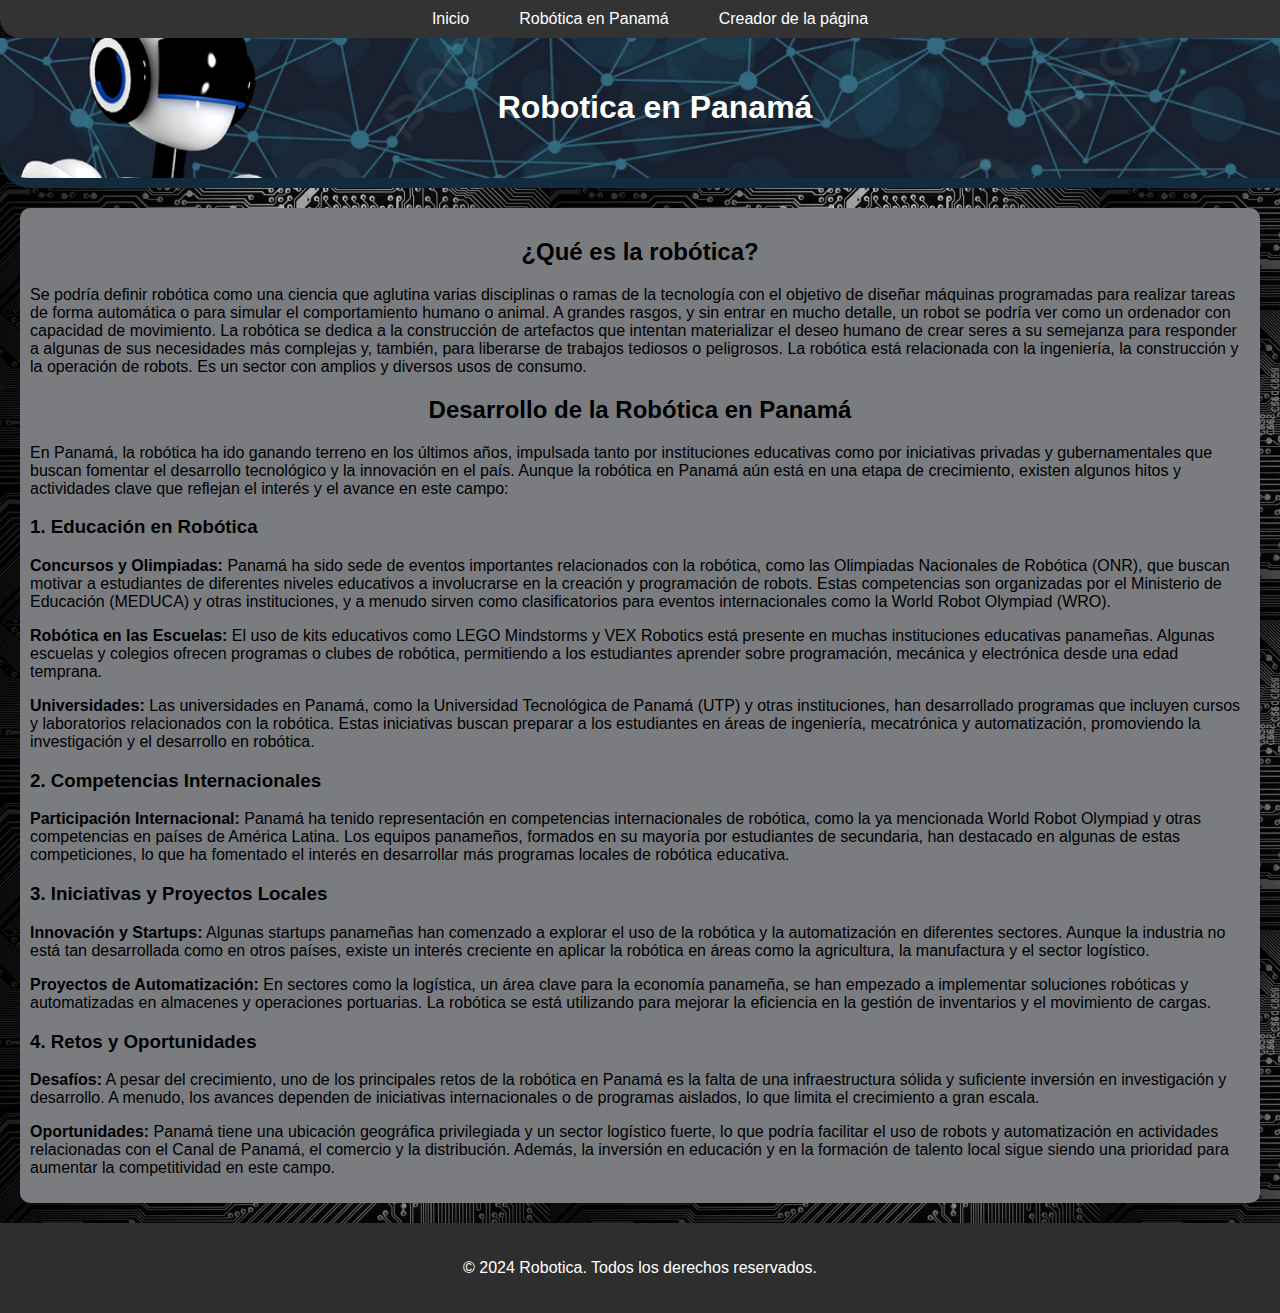
<file: robotica-en-Panama.html>
<!DOCTYPE html>
<html lang="es">
<head>
    <meta charset="UTF-8">
    <meta name="viewport" content="width=device-width, initial-scale=1.0">
    <title>Robotica en Panamá</title>
    <link rel="stylesheet" href="CSS/estilo.css">
    <link rel="stylesheet"  href="https://cdnjs.cloudflare.com/ajax/libs/animate.css/4.1.1/animate.min.css">
</head>
<body>
    <!-- Barra de navegación  -->
    <nav class="navbar-sticky">
        <div class="start">
            <ul>
                <li><a href="index.html">Inicio</a></li> <!-- Corregido el enlace al inicio -->
                <li><a href="robotica-en-Panama.html">Robótica en Panamá</a></li>
                <li><a href="sobremi.html">Creador de la página</a></li>
            </ul>
        </div>
    </nav>

    <div class="header">
        <h1 class="animate__animated animate__bounce" >
            Robotica en Panamá
        </h1>
    </div>

    
    <div class="contenedor">
        <div class="contenido">
            <h2 >¿Qué es la robótica? </h2>
            <p>
                Se podría definir robótica como una ciencia que aglutina varias disciplinas o ramas de la tecnología con el objetivo de diseñar máquinas programadas para realizar tareas de forma automática o para simular el comportamiento humano o animal. A grandes rasgos, y sin entrar en mucho detalle, un robot se podría ver como un ordenador con capacidad de movimiento.
                La robótica se dedica a la construcción de artefactos que intentan materializar el deseo humano de crear seres a su semejanza para responder a algunas de sus necesidades más complejas y, también, para liberarse de trabajos tediosos o peligrosos. La robótica está relacionada con la ingeniería, la construcción y la operación de robots. Es un sector con amplios y diversos usos de consumo. 
            </p>
            <div>
                <h2 >Desarrollo de la Robótica en Panamá</h2>
                <p>En Panamá, la robótica ha ido ganando terreno en los últimos años, impulsada tanto por instituciones educativas como por iniciativas privadas y gubernamentales que buscan fomentar el desarrollo tecnológico y la innovación en el país. Aunque la robótica en Panamá aún está en una etapa de crecimiento, existen algunos hitos y actividades clave que reflejan el interés y el avance en este campo:</p>
                
                <h3>1. Educación en Robótica</h3>
                <p><strong>Concursos y Olimpiadas:</strong> Panamá ha sido sede de eventos importantes relacionados con la robótica, como las Olimpiadas Nacionales de Robótica (ONR), que buscan motivar a estudiantes de diferentes niveles educativos a involucrarse en la creación y programación de robots. Estas competencias son organizadas por el Ministerio de Educación (MEDUCA) y otras instituciones, y a menudo sirven como clasificatorios para eventos internacionales como la World Robot Olympiad (WRO).</p>
                <p><strong>Robótica en las Escuelas:</strong> El uso de kits educativos como LEGO Mindstorms y VEX Robotics está presente en muchas instituciones educativas panameñas. Algunas escuelas y colegios ofrecen programas o clubes de robótica, permitiendo a los estudiantes aprender sobre programación, mecánica y electrónica desde una edad temprana.</p>
                <p><strong>Universidades:</strong> Las universidades en Panamá, como la Universidad Tecnológica de Panamá (UTP) y otras instituciones, han desarrollado programas que incluyen cursos y laboratorios relacionados con la robótica. Estas iniciativas buscan preparar a los estudiantes en áreas de ingeniería, mecatrónica y automatización, promoviendo la investigación y el desarrollo en robótica.</p>
              
                <h3>2. Competencias Internacionales</h3>
                <p><strong>Participación Internacional:</strong> Panamá ha tenido representación en competencias internacionales de robótica, como la ya mencionada World Robot Olympiad y otras competencias en países de América Latina. Los equipos panameños, formados en su mayoría por estudiantes de secundaria, han destacado en algunas de estas competiciones, lo que ha fomentado el interés en desarrollar más programas locales de robótica educativa.</p>
              
                <h3>3. Iniciativas y Proyectos Locales</h3>
                <p><strong>Innovación y Startups:</strong> Algunas startups panameñas han comenzado a explorar el uso de la robótica y la automatización en diferentes sectores. Aunque la industria no está tan desarrollada como en otros países, existe un interés creciente en aplicar la robótica en áreas como la agricultura, la manufactura y el sector logístico.</p>
                <p><strong>Proyectos de Automatización:</strong> En sectores como la logística, un área clave para la economía panameña, se han empezado a implementar soluciones robóticas y automatizadas en almacenes y operaciones portuarias. La robótica se está utilizando para mejorar la eficiencia en la gestión de inventarios y el movimiento de cargas.</p>
              
                <h3>4. Retos y Oportunidades</h3>
                <p><strong>Desafíos:</strong> A pesar del crecimiento, uno de los principales retos de la robótica en Panamá es la falta de una infraestructura sólida y suficiente inversión en investigación y desarrollo. A menudo, los avances dependen de iniciativas internacionales o de programas aislados, lo que limita el crecimiento a gran escala.</p>
                <p><strong>Oportunidades:</strong> Panamá tiene una ubicación geográfica privilegiada y un sector logístico fuerte, lo que podría facilitar el uso de robots y automatización en actividades relacionadas con el Canal de Panamá, el comercio y la distribución. Además, la inversión en educación y en la formación de talento local sigue siendo una prioridad para aumentar la competitividad en este campo.</p>
            </div>
        </div>

        
          

        

    </div>
    <div class="footer">
        <p>&copy; 2024 Robotica. Todos los derechos reservados.</p> 
    </div>
</body>
</html>
</file>
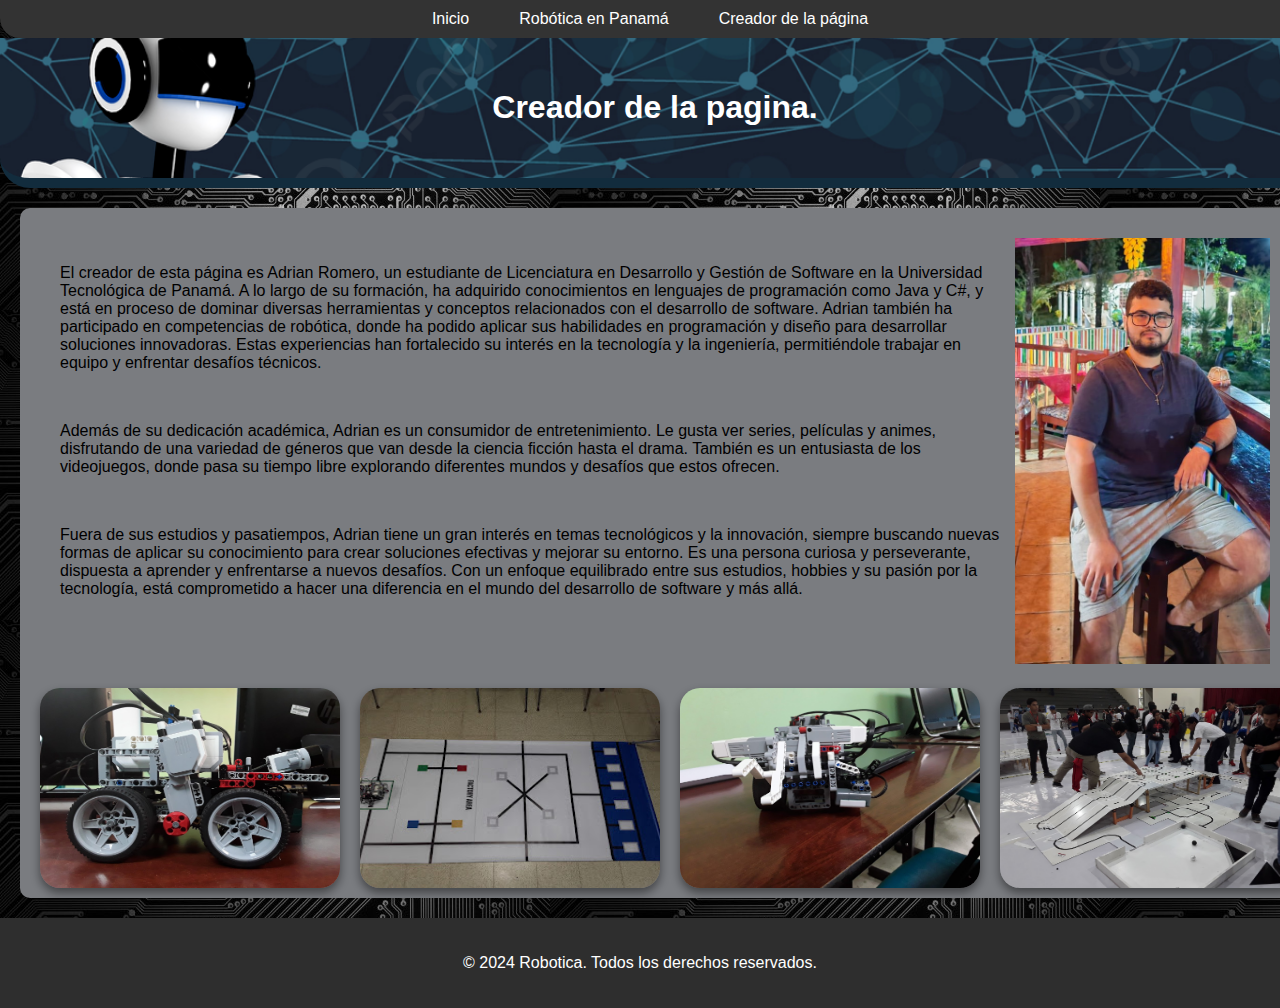
<file: sobremi.html>
<!DOCTYPE html>
<html lang="es">
<head>
    <meta charset="UTF-8">
    <meta name="viewport" content="width=device-width, initial-scale=1.0">
    <title>Robotica en Panamá</title>
    <link rel="stylesheet" href="CSS/estilo.css"> 
    <link rel="stylesheet"  href="https://cdnjs.cloudflare.com/ajax/libs/animate.css/4.1.1/animate.min.css">
  
</head>
<body>
    <!--Barra de navegacion -->
    <nav class="navbar-sticky">
        <div class="start">
            <ul>
                <li><a href="index.html">Inicio</a></li> <!-- Corregido el enlace al inicio -->
                <li><a href="robotica-en-Panama.html">Robótica en Panamá</a></li>
                <li><a href="sobremi.html">Creador de la página</a></li>
            </ul>
        </div>
    </nav>

    <div class="header">
        <h1 class="animate__animated animate__lightSpeedInLeft">
            Creador de la pagina.
        </h1>
    </div>

    
    <div class="contenedor">
        <div class="contenido">
            
            <div class="informacion">
                <div class="contenedorinformacion">
                    <p>
                        El creador de esta página es Adrian Romero, un estudiante de Licenciatura en Desarrollo y Gestión de Software en la Universidad Tecnológica de Panamá. 
                        A lo largo de su formación, ha adquirido conocimientos en lenguajes de programación como Java y C#, y está en proceso de dominar diversas herramientas y conceptos relacionados con el desarrollo de software. 
                        Adrian también ha participado en competencias de robótica, donde ha podido aplicar sus habilidades en programación y diseño para desarrollar soluciones innovadoras. 
                        Estas experiencias han fortalecido su interés en la tecnología y la ingeniería, permitiéndole trabajar en equipo y enfrentar desafíos técnicos.
                    </p>
                    <br>
                    <p>
                        Además de su dedicación académica, Adrian es un consumidor de entretenimiento. 
                        Le gusta ver series, películas y animes, disfrutando de una variedad de géneros que van desde la ciencia ficción hasta el drama. 
                        También es un entusiasta de los videojuegos, donde pasa su tiempo libre explorando diferentes mundos y desafíos que estos ofrecen.
                    </p>
                    <br>
                    <p>
                        Fuera de sus estudios y pasatiempos, Adrian tiene un gran interés en temas tecnológicos y la innovación, siempre buscando nuevas formas de aplicar su conocimiento para crear soluciones efectivas y mejorar su entorno. 
                        Es una persona curiosa y perseverante, dispuesta a aprender y enfrentarse a nuevos desafíos. 
                        Con un enfoque equilibrado entre sus estudios, hobbies y su pasión por la tecnología, está comprometido a hacer una diferencia en el mundo del desarrollo de software y más allá.
                    </p>
                    
                    
                </div>
                
                <div class="perfil">
                    <img src="img/yo.jpg" alt="">
                </div>
            </div>

            <div class="cartas">
                <div class="card"><img src="img/robot1.jpg" alt=""></a></div>
                <div class="card"><img src="img/robot2.jpg" alt=""></div>
                <div class="card"><img src="img/robot3.jpg" alt=""></div>
                <div class="card"><img src="img/robot4.jpg" alt=""></div>
                
            </div>
            
            
        </div>



       
        

        

    </div>
    <div class="footer">
        <p>&copy; 2024 Robotica. Todos los derechos reservados.</p> 
    </div>
</body>
</html>
</file>
<file: CSS/estilo.css>
body {
    background-image: url(../img/Fondo.jpg);
    font-family: Arial, sans-serif; /* Añadir una fuente predeterminada */
    margin: 0;
    padding: 0;
    flex: 1 0 auto;
}

h2 {
    text-align: center;
}

/* Barra de navegación */
.navbar-sticky {
    width: 100%;
    max-width: 1309px;
    display: flex;
    justify-content: center; 
    align-items: center;
    padding: 10px 20px;
    background-color: #333;
    color: white;
    position: sticky;
    top: 0;
    z-index: 1000;
    border-radius: 0px 0px 20px 20px;
}


.start {
    display: flex; 
    justify-content: center; 
}

.start ul {
    list-style-type: none;
    margin: 0;
    padding: 0;
    display: flex;
}

.start ul li {
    margin-right: 20px; 
}

.start ul li a {
    color: white;
    text-decoration: none;
    padding: 10px 15px;
    transition: background-color 0.3s ease;
}

.start ul li a:hover {
    background-color: #555;
    border-radius: 20px;
}


.header {
    width: 100%;
    max-width: 1300px;
    color: white;
    padding: 30px 15px;
    margin: 0 auto;
    border-bottom: 10px solid #122c3d;
    background-image: url(../img/fondo2.jpg);
    background-size: cover; 
    background-position: center; 
    border-radius: 0px 0px 30px 30px ;
    text-align: center;
    
}

/* Contenedor */
.contenedor {
    display: flex;
    width: 100%;
    max-width: 1500px;
    margin: 0 auto; 
    
}
.contenido{
    width: 100%;
    max-width: 1300px;
    flex: 50%; 
    padding: 10px;
    margin: 20px;
    border-radius: 10px;
    background-color: rgb(122, 124, 128);
}

/* Noticias */


.noticia{
    width: 100%;
    max-width: 300px;
    background-color: #fff;
    border-radius: 10px;
    box-shadow: 0 0 30px 0 rgba(0, 0, 0, .1);
    padding: 15px 20px 20px;
    margin: 20px; 
    max-height: 530px; 
     overflow: hidden;
    
}


.Top {
    background-color: #007bff;
    padding: 10px;
    border-radius: 8px 8px 0 0;
    color: #fff;
}

.Top .Titulo {
    font-size: 20px;
    font-weight: bold;
    text-align: center;
}

.listanoticias {
    list-style: none;
    padding: 0;
    margin: 0;
}

.listanoticias li {
    border-bottom: 1px solid #ddd;
    padding: 10px 0;
}



/* Estilos para los artículos */
.Noticias {
    margin: auto;
    position: relative;
    min-height: 80px;
    padding-top: 5px;
}

.Noticias figure {
    margin: 0 15px 0 0;
    position: relative;
}

.Noticias figure img {
    position: absolute;
    left: 0;
    top: 0;
    width: 80px;
    height: 80px;
    border-radius: 5px;
}


/* Título de la noticia */
.Noticias .Titulo {
    font-weight: 700;
    font-size: 12px;
    line-height: 15px;
    max-height: 45px;
    overflow: hidden;
    margin-left: 82px;
    top: 0px;
}

.Noticias .Titulo a {
    color: #333;
    text-decoration: none;
}

.Noticias .Titulo a:hover {
    color: #007bff;
}

/* Categoría de la noticia */
.CatLnk {
    display: inline-block;
    margin-top: 5px;
    font-size: 14px;
    color: #007bff;
    text-decoration: none;
}

.footer{
    width: 100%;
    max-width: 1920px;
    background-color: #2e2e2e;
    color: #FFF;
    text-align: center;
    padding: 20px 0;
    width: 100%;
    margin: 0;
}

/*Sobre mi */
.perfil{
    width: 1300px;
    height: auto; 
    border-radius: 10px;
    margin-right: 20px; 
}
.informacion{
    
    display: flex; 
    align-items: start; 
    margin: 20px; 
    
}

.informacion img{
    width: 100%;
    height: 100%;
}

.contenedorinformacion{
    
    margin: 10px;
}
table {
    width: 100%; 
    border-collapse: separate; 
    border-spacing: 10px; 
}

td {
    text-align: center; 
}

table img {
    max-width: 100px; 
    height: auto; 
    border-radius: 5px;
}

.cartas{
    display: flex;
    flex-direction: row;
}

.card{
width: 300px;
height: 200px;
border-color: black;
border-radius: 20px;
transition: 300ms ease-in-out;
box-shadow: 0 5px 10px 0 #0a0a0a7c;
margin: 0px auto 0px auto;
}

.card img{
    width: 100%;
    height: 100%;
    border-radius: 20px;
}


.card:hover{
transform: rotate(-6deg);
}

.card:hover.card {
z-index: 1;
translate: 68px;
}
</file>
